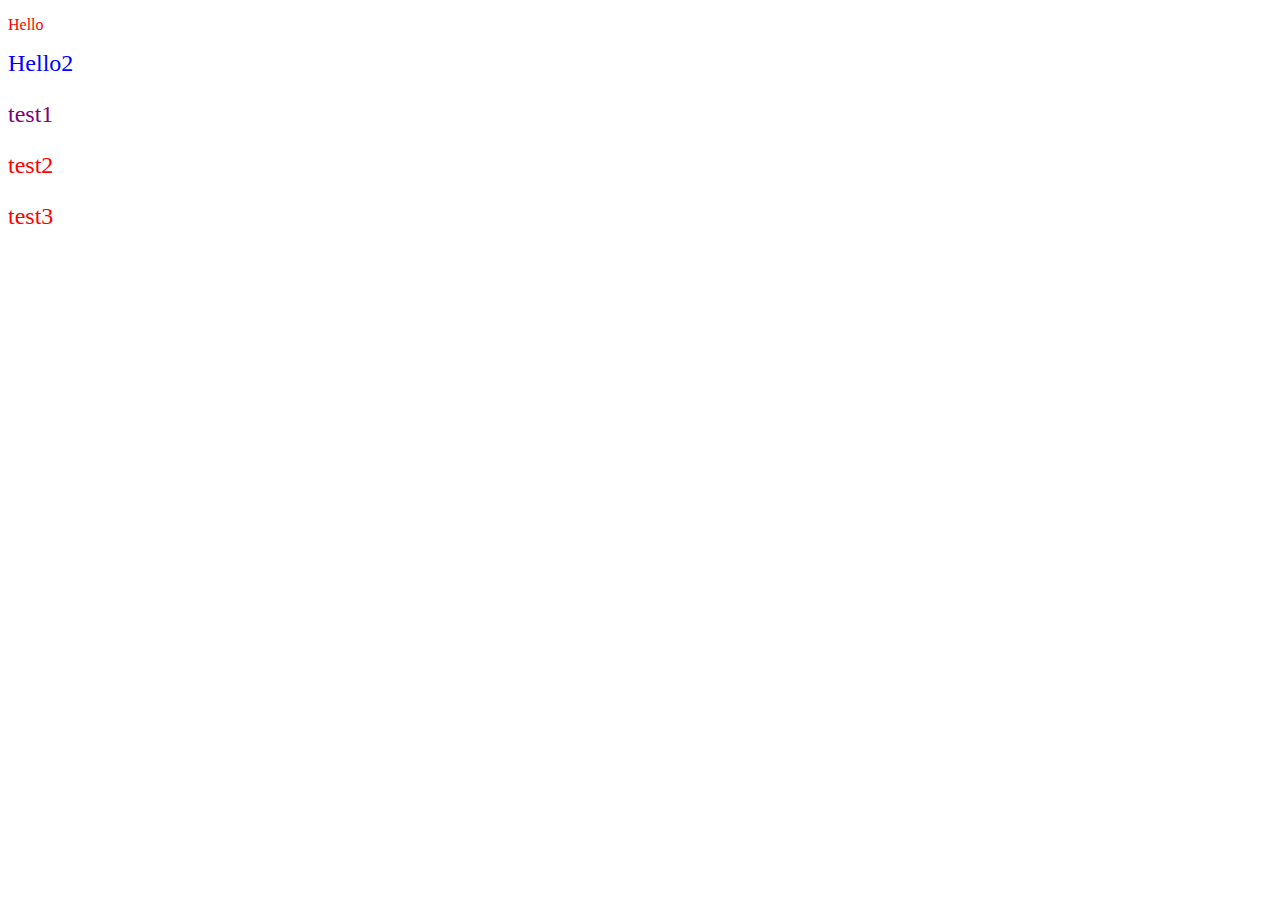
<file: class1.html>
<!DOCTYPE html>
<html lang="en">
<head>
    <meta charset="UTF-8">
    <meta http-equiv="X-UA-Compatible" content="IE=edge">
    <meta name="viewport" content="width=device-width, initial-scale=1.0">
    <title>Class1</title>
    <style>
        p{
            color:red;
        }
        n{
            color:blue;
            font-size: 24px;
        }
        #test{
            font-size: 24px;
        }
    </style>
        <script type="text/javascript">
            function init() {
                var element = document.getElementById("test");
                element.style.color = "purple";
                x = 10;
                x = x+1;
                var x;
                console.log(x);

                var test = 'version1';
                function fun(){
                   test = "version2";
                }
                fun();
                console.log(test);

                var myArr = new Array('one', 'two', 'three');
                myArr['tip1'] = "top";
                myArr['tip2'] = "top2";

                for(i=0; i<myArr.length;i++){
                    console.log(myArr[i]);
                    console.log(i);
                }
                console.log(myArr.length);
            }
        </script>
</head>
<body onload="init();">
    <!--Test-->
    <p>Hello</p>
    <n>Hello2</>
    <p id="test">test1</p>
    <p id="test">test2</p>
    <p id="test">test3</p>
</body>
</html>
</file>
